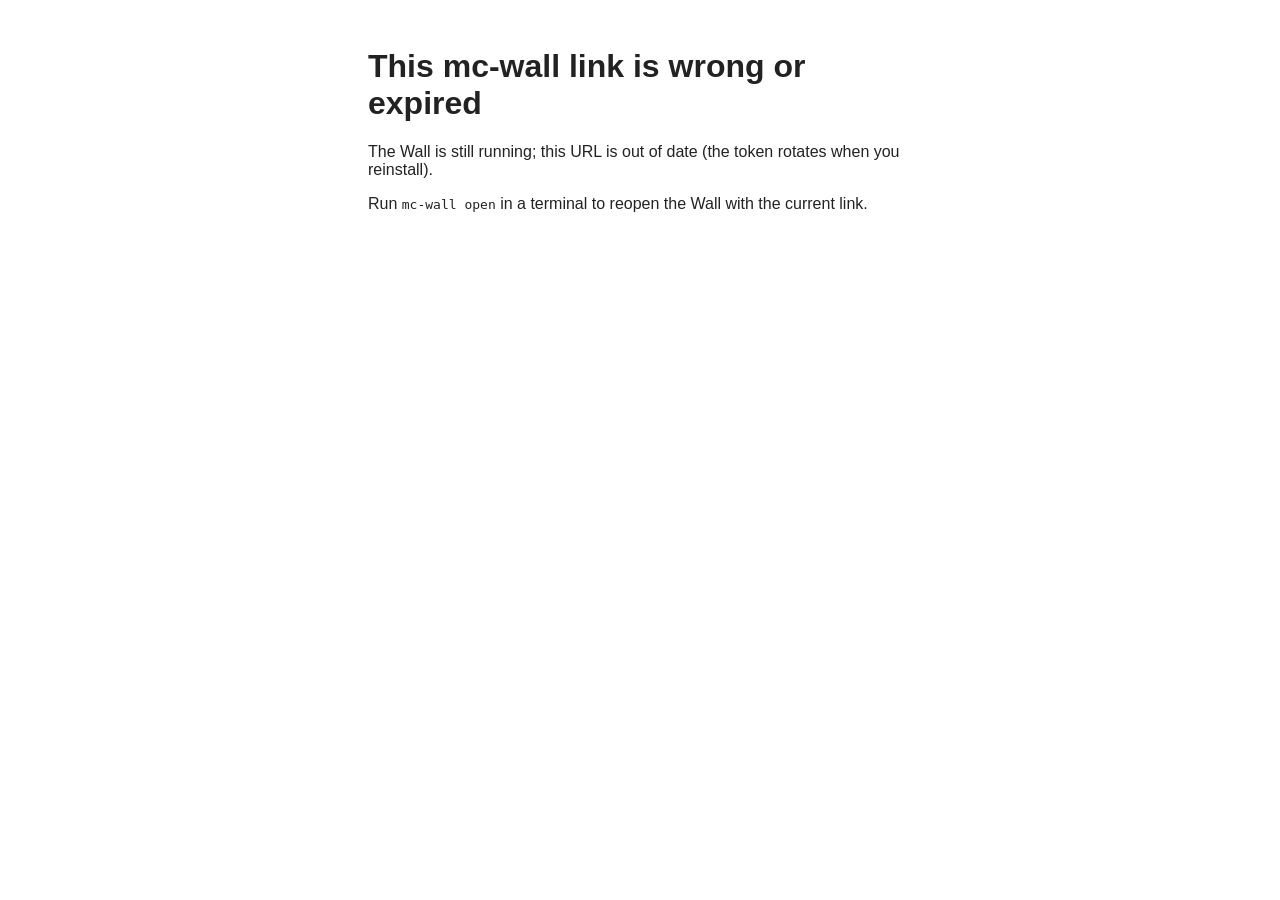
<file: templates/wrong_token.html>
<!doctype html>
<html lang="en">
<head><meta charset="utf-8"><title>mc-wall — wrong or expired link</title></head>
<body style="font-family:-apple-system,Helvetica,sans-serif;margin:3rem auto;max-width:34rem;color:#222;">
  <h1>This mc-wall link is wrong or expired</h1>
  <p>The Wall is still running; this URL is out of date (the token rotates when you reinstall).</p>
  <p>Run <code>mc-wall open</code> in a terminal to reopen the Wall with the current link.</p>
</body>
</html>
</file>
